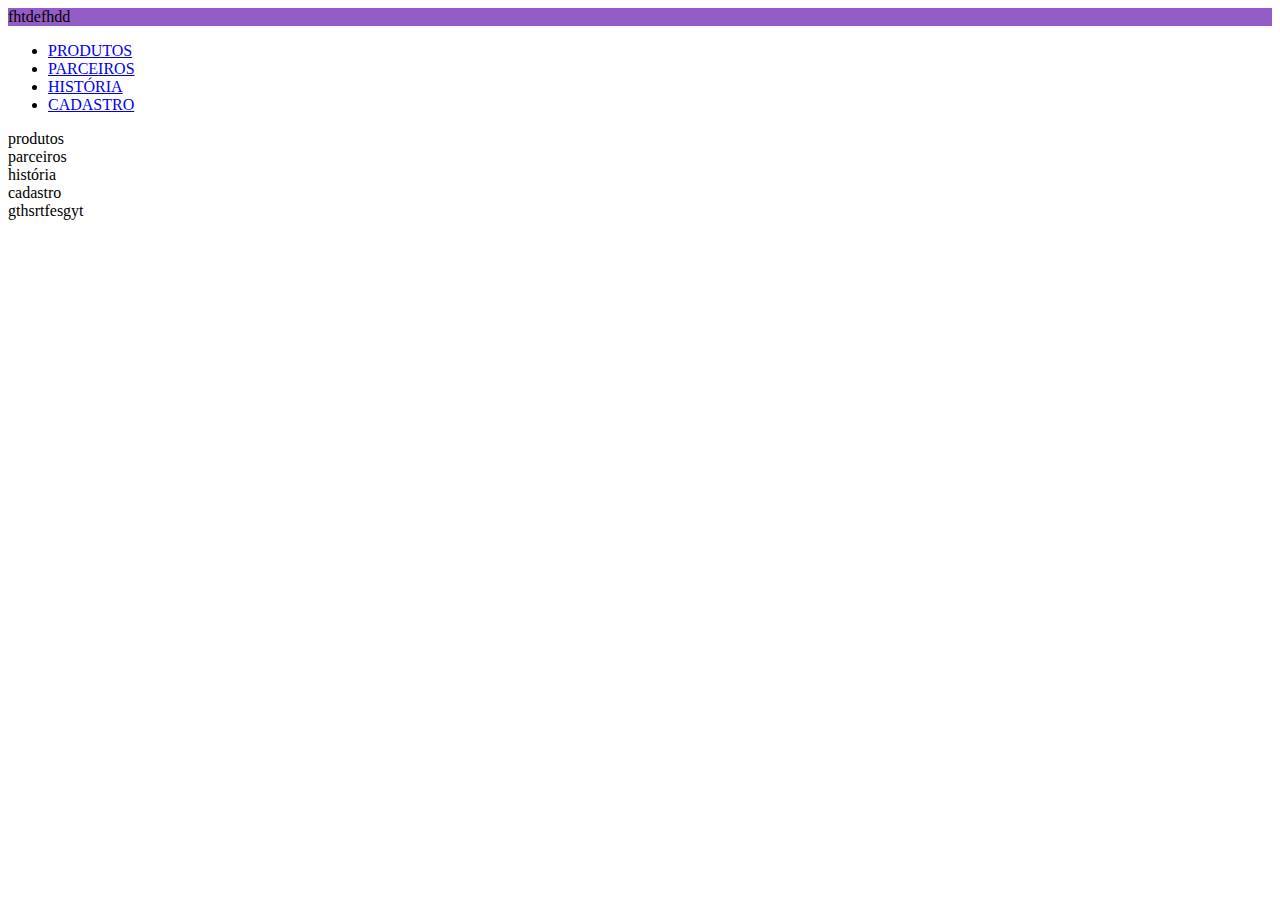
<file: isabella_taborda/index.html>
<!DOCTYPE html>
<html lang="pt-br">
<head>
    <meta charset="UTF-8">
    <meta name="viewport" content="width=device-width, initial-scale=1.0">
    <title>Landing Page</title>
    <link rel="stylesheet" href="style.css">
</head>
<body>
    <header>
        fhtdefhdd
    </header>
    <nav>
      <ul>
        <Li><a href="#produtos">PRODUTOS</a></Li>
        <Li><a href="#parceiros">PARCEIROS</a></Li>
        <Li><a href="#historia">HISTÓRIA</a></Li>
        <li><a href="#cadastro">CADASTRO</a></li>
      </ul>
    </nav>
    <main>
        <section id="produtos">
            produtos
        </section>
        <section id="parceiros">
            parceiros
        </section>
        <section id="historia">
            história
        </section>
        <section id="cadastro">
            cadastro
        </section>
    </main>
    <footer>
        gthsrtfesgyt
    </footer>
</body>
</html>
</file>
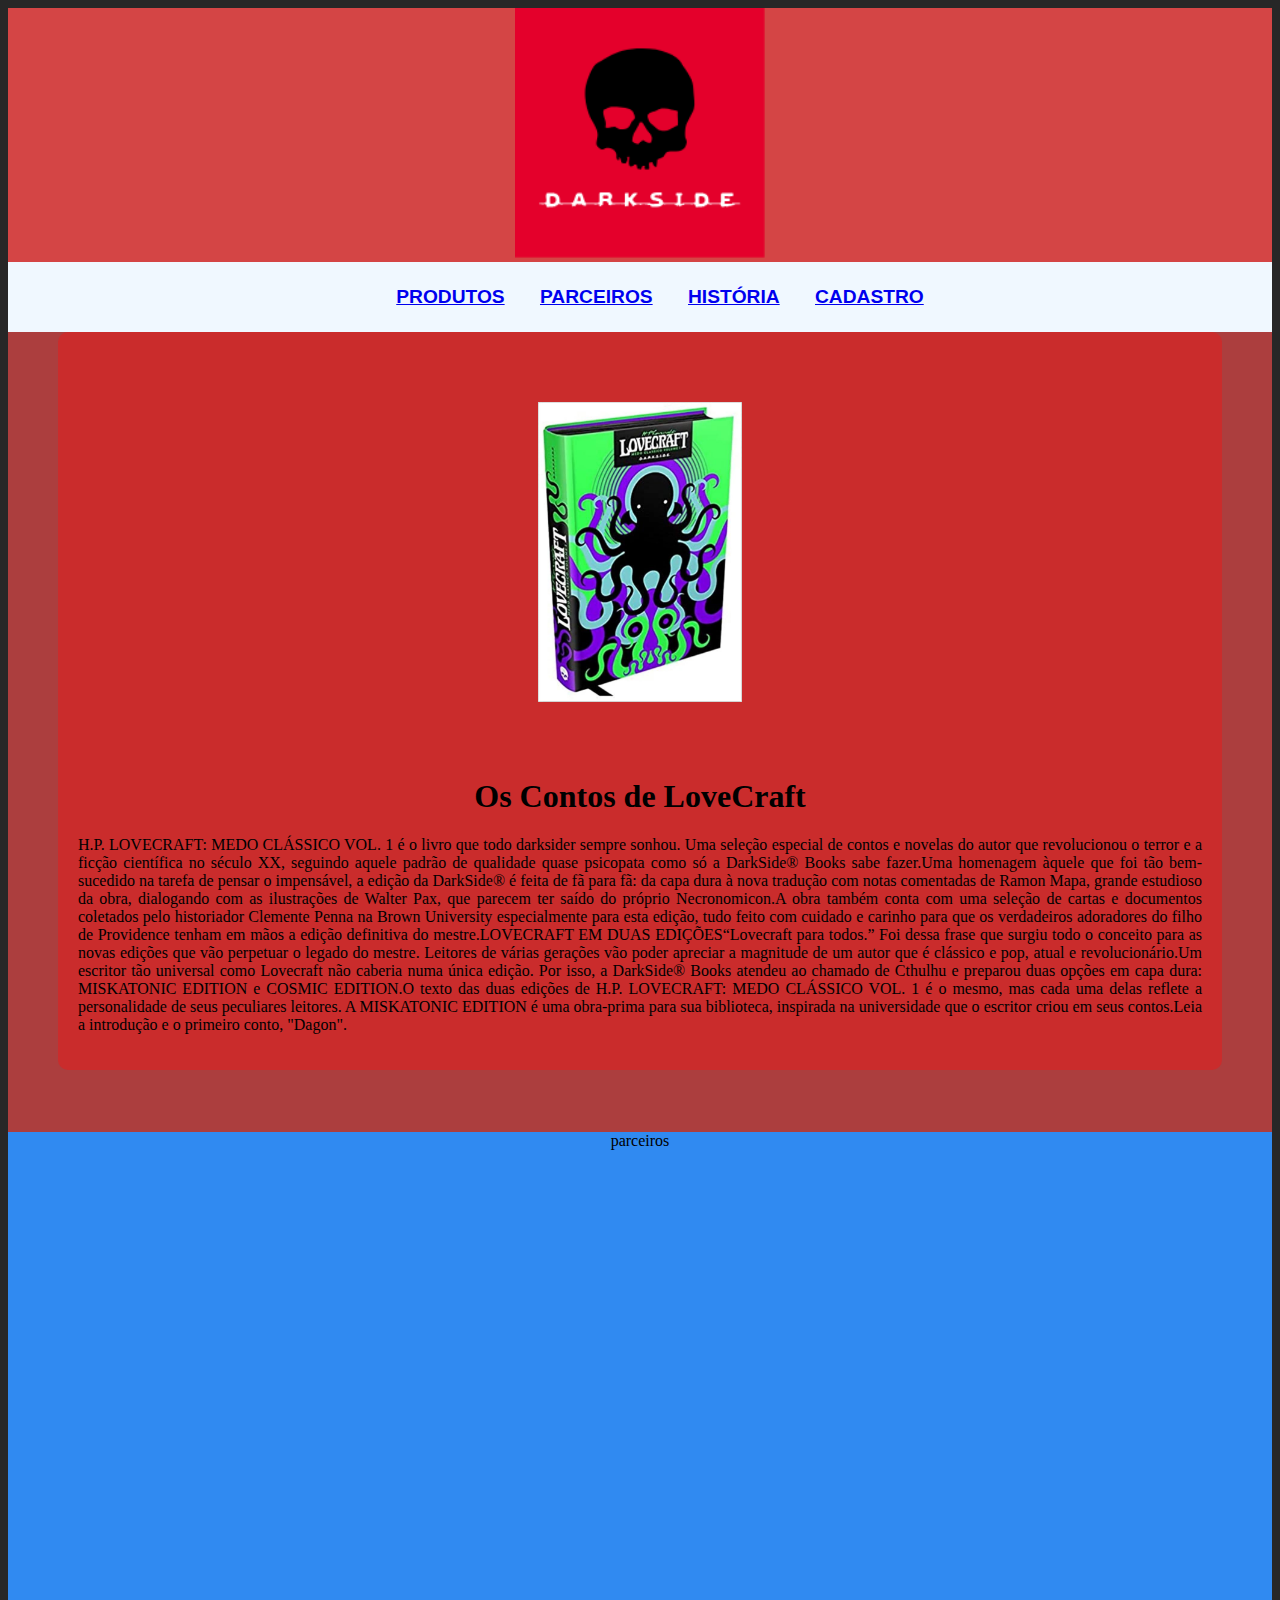
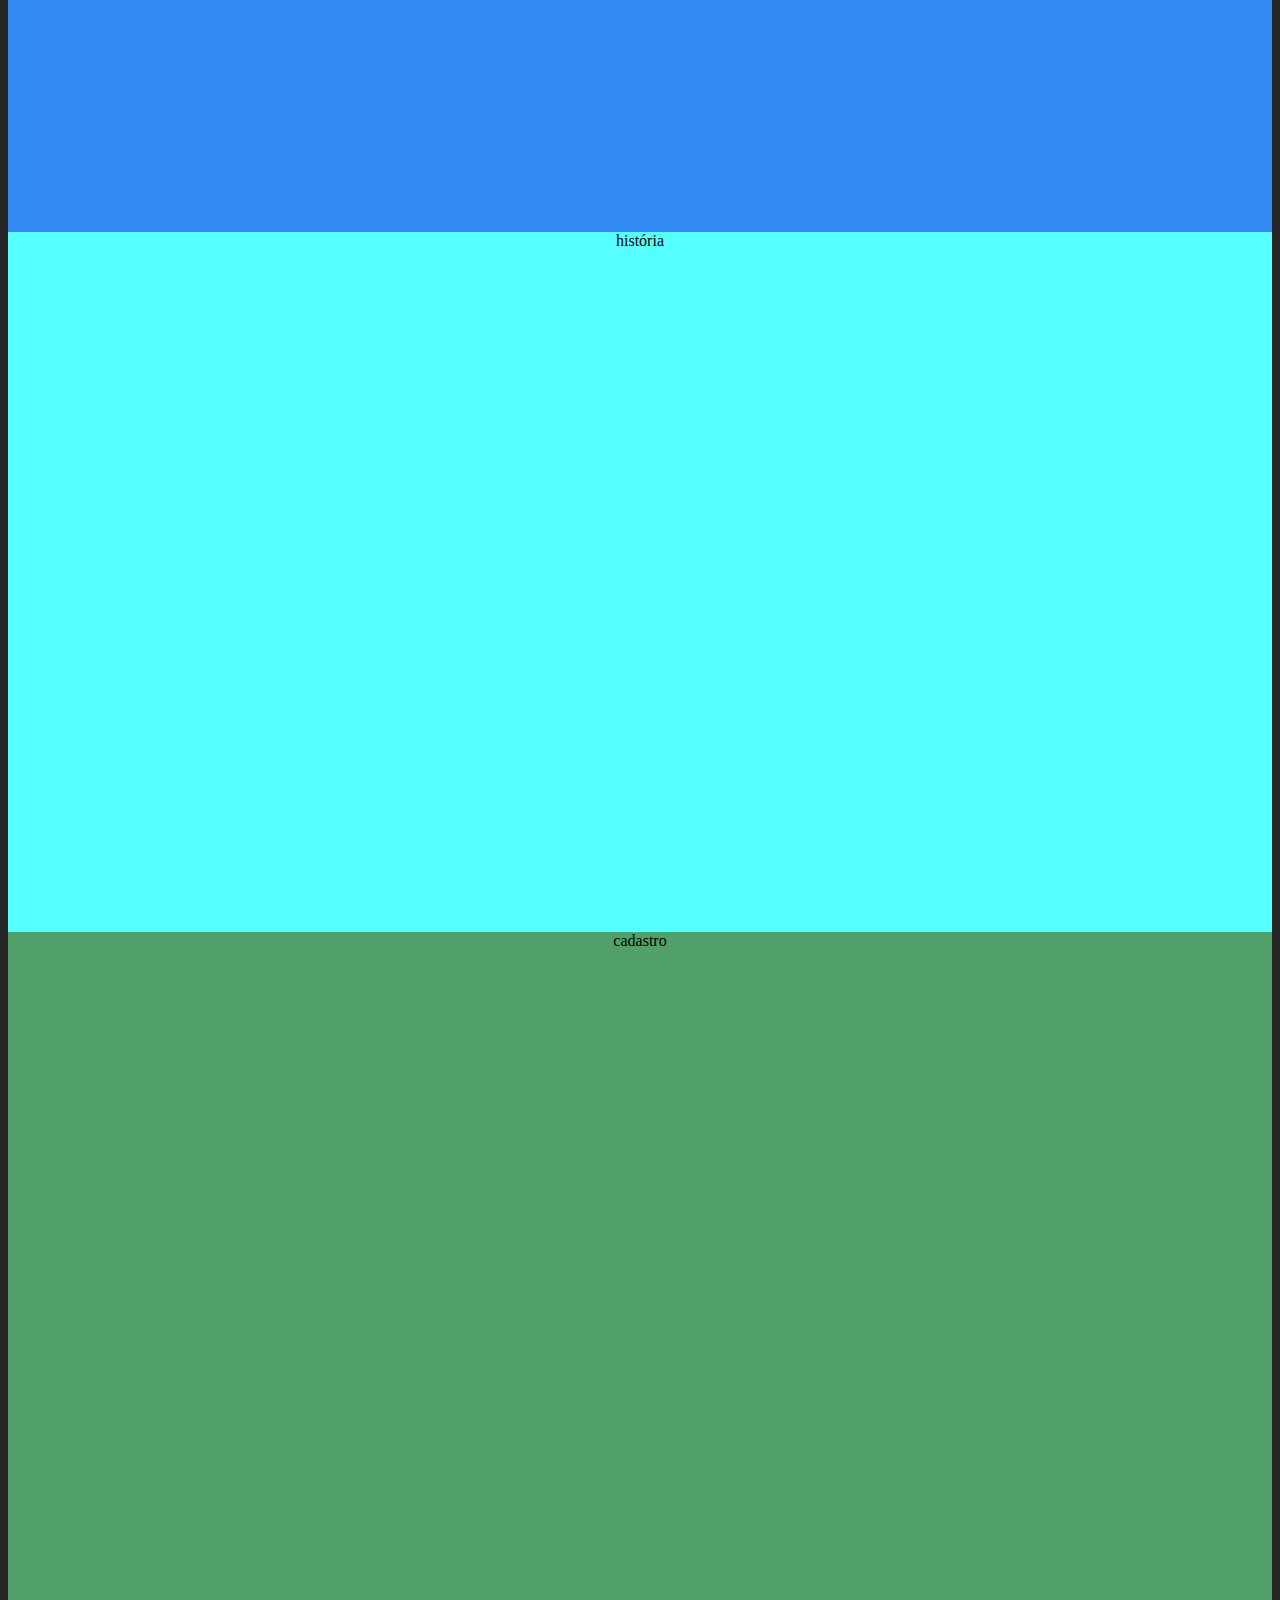
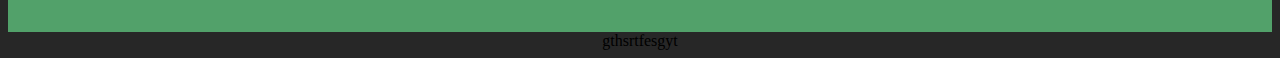
<file: landing_page-main/isabella_taborda/index.html>
<!DOCTYPE html>
<html lang="pt-br">
<head>
    <meta charset="UTF-8">
    <meta name="viewport" content="width=device-width, initial-scale=1.0">
    <title>Landing Page</title>
    <link rel="stylesheet" href="style.css">
</head>
<body>
    <header>
        <img class="logotipo" src="logo.png" alt="">
    </header>
    <nav class="menu">
      <ul>
        <Li><a href="#produtos">PRODUTOS</a></Li>
        <Li><a href="#parceiros">PARCEIROS</a></Li>
        <Li><a href="#historia">HISTÓRIA</a></Li>
        <li><a href="#cadastro">CADASTRO</a></li>
      </ul>
    </nav>
    <main>
        <section id="produtos">
            <div class="produtos">
            <img class="imagem" src="Contos de LoveCraft Vol.1.jpg">
                <h1>Os Contos de LoveCraft</h1>
                <p> H.P. LOVECRAFT: MEDO CLÁSSICO VOL. 1 é o livro que todo darksider sempre sonhou. Uma seleção especial de contos e novelas do autor que revolucionou o terror e a ficção científica no século XX, seguindo aquele padrão de qualidade quase psicopata como só a DarkSide® Books sabe fazer.Uma homenagem àquele que foi tão bem-sucedido na tarefa de pensar o impensável, a edição da DarkSide® é feita de fã para fã: da capa dura à nova tradução com notas comentadas de Ramon Mapa, grande estudioso da obra, dialogando com as ilustrações de Walter Pax, que parecem ter saído do próprio Necronomicon.A obra também conta com uma seleção de cartas e documentos coletados pelo historiador Clemente Penna na Brown University especialmente para esta edição, tudo feito com cuidado e carinho para que os verdadeiros adoradores do filho de Providence tenham em mãos a edição definitiva do mestre.LOVECRAFT EM DUAS EDIÇÕES“Lovecraft para todos.” Foi dessa frase que surgiu todo o conceito para as novas edições que vão perpetuar o legado do mestre. Leitores de várias gerações vão poder apreciar a magnitude de um autor que é clássico e pop, atual e revolucionário.Um escritor tão universal como Lovecraft não caberia numa única edição. Por isso, a DarkSide® Books atendeu ao chamado de Cthulhu e preparou duas opções em capa dura: MISKATONIC EDITION e COSMIC EDITION.O texto das duas edições de H.P. LOVECRAFT: MEDO CLÁSSICO VOL. 1 é o mesmo, mas cada uma delas reflete a personalidade de seus peculiares leitores. A MISKATONIC EDITION é uma obra-prima para sua biblioteca, inspirada na universidade que o escritor criou em seus contos.Leia a introdução e o primeiro conto, "Dagon".</p>

            </div>
        </section>
        <section id="parceiros">
            parceiros
        </section>
        <section id="historia">
            história
        </section>
        <section id="cadastro">
            cadastro
        </section>
    </main>
    <footer>
        gthsrtfesgyt
    </footer>
</body>
</html>
</file>
<file: isabella_taborda/style.css>
header{
    background-color: rgb(147, 93, 197);
}
</file>
<file: landing_page-main/isabella_taborda/style.css>
body{
    text-align: center;
}
header{
    background-color: rgb(212, 69, 69);
}
#produtos{
    background-color: rgb(172, 62, 62);
    height: 800px;
}
#parceiros{
    background-color: rgb(48, 138, 241);
    height: 700px;
}
#historia{
    background-color: rgb(86, 255, 255);
    height: 700px;
}
#cadastro{
    background-color: rgb(82, 161, 106);
    height: 700px;
}

.logotipo{
    height: 250px;
}

body{
    background-color: rgb(39, 39, 39);
}

.menu{
    background-color: aliceblue;
    padding: 15px;
}

.menu{
    text-decoration: none;
    font-size: larger;
    font-weight: bold;
    font-family: Arial, Helvetica, sans-serif;
    color: black;
    transition: 0.9s;
    padding: 5px;
}

.menu a:hover{
    color: rgb(255, 63, 63);
    text-decoration: underline;
    background-color: black;
    border-radius: 3px;
}

.menu li{
    display: inline;
    margin: 15px;
}

.produtos{
    background-color: rgb(202, 44, 44);
    margin: 0 50px 0 50px;
    padding: 20px;
    border-radius: 10px;
}

.produtos:hover{
    background-color: rgb(180, 79, 79);
    transition: 0.9s;
}

.produtos p{
    /* border: solid red 2px */
    text-align: justify;
}

.imagem{
    height: 300px;
    padding: 50px;
}
</file>
